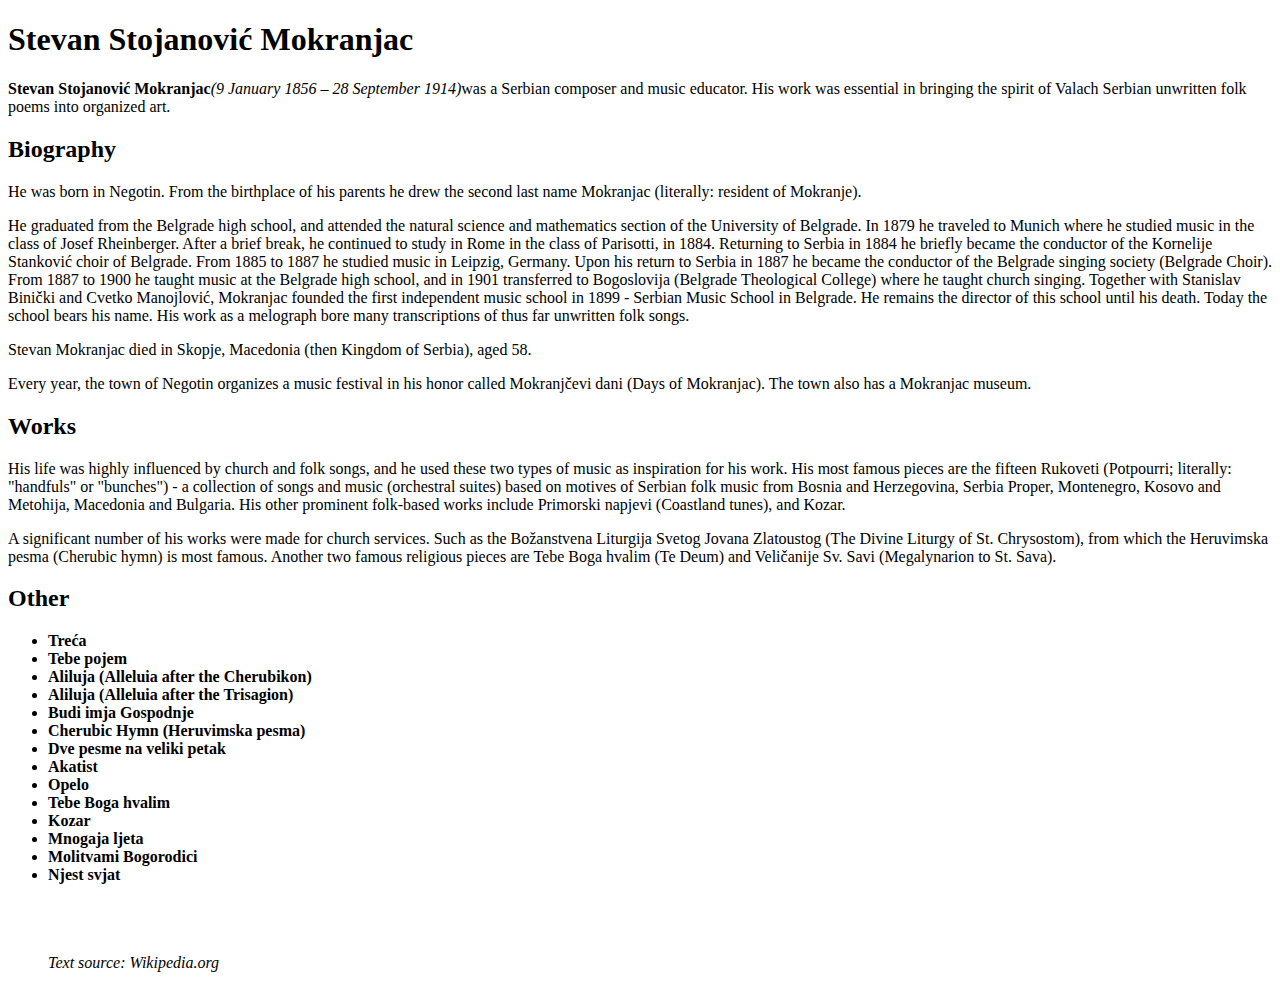
<file: primer2.html>
<!DOCTYPE html>
<html lang="en">
  <head>
    <meta charset="UTF-8" />
    <meta name="viewport" content="width=device-width, initial-scale=1.0" />
    <title>Domaci2</title>
  </head>
  <body>
    <h1>Stevan Stojanović Mokranjac</h1>
    <p>
      <b>Stevan Stojanović Mokranjac</b
      ><i>(9 January 1856 – 28 September 1914)</i>was a Serbian composer and
      music educator. His work was essential in bringing the spirit of Valach
      Serbian unwritten folk poems into organized art.
    </p>
    <h2>Biography</h2>
    <p>
      He was born in Negotin. From the birthplace of his parents he drew the
      second last name Mokranjac (literally: resident of Mokranje).
    </p>
    <p>
      He graduated from the Belgrade high school, and attended the natural
      science and mathematics section of the University of Belgrade. In 1879 he
      traveled to Munich where he studied music in the class of Josef
      Rheinberger. After a brief break, he continued to study in Rome in the
      class of Parisotti, in 1884. Returning to Serbia in 1884 he briefly became
      the conductor of the Kornelije Stanković choir of Belgrade. From 1885 to
      1887 he studied music in Leipzig, Germany. Upon his return to Serbia in
      1887 he became the conductor of the Belgrade singing society (Belgrade
      Choir). From 1887 to 1900 he taught music at the Belgrade high school, and
      in 1901 transferred to Bogoslovija (Belgrade Theological College) where he
      taught church singing. Together with Stanislav Binički and Cvetko
      Manojlović, Mokranjac founded the first independent music school in 1899 -
      Serbian Music School in Belgrade. He remains the director of this school
      until his death. Today the school bears his name. His work as a melograph
      bore many transcriptions of thus far unwritten folk songs.
    </p>
    <p>
      Stevan Mokranjac died in Skopje, Macedonia (then Kingdom of Serbia), aged
      58.
    </p>
    <p>
      Every year, the town of Negotin organizes a music festival in his honor
      called Mokranjčevi dani (Days of Mokranjac). The town also has a Mokranjac
      museum.
    </p>
    <h2>Works</h2>
    <p>
      His life was highly influenced by church and folk songs, and he used these
      two types of music as inspiration for his work. His most famous pieces are
      the fifteen Rukoveti (Potpourri; literally: "handfuls" or "bunches") - a
      collection of songs and music (orchestral suites) based on motives of
      Serbian folk music from Bosnia and Herzegovina, Serbia Proper, Montenegro,
      Kosovo and Metohija, Macedonia and Bulgaria. His other prominent
      folk-based works include Primorski napjevi (Coastland tunes), and Kozar.
    </p>
    <p>
      A significant number of his works were made for church services. Such as
      the Božanstvena Liturgija Svetog Jovana Zlatoustog (The Divine Liturgy of
      St. Chrysostom), from which the Heruvimska pesma (Cherubic hymn) is most
      famous. Another two famous religious pieces are Tebe Boga hvalim (Te Deum)
      and Veličanije Sv. Savi (Megalynarion to St. Sava).
    </p>
    <h2>Other</h2>
    <ul>
      <li><b>Treća</b></li>
      <li><b>Tebe pojem</b></li>
      <li><b>Aliluja (Alleluia after the Cherubikon)</b></li>
      <li><b>Aliluja (Alleluia after the Trisagion)</b></li>
      <li><b>Budi imja Gospodnje</b></li>
      <li><b>Cherubic Hymn (Heruvimska pesma)</b></li>
      <li><b>Dve pesme na veliki petak</b></li>
      <li><b>Akatist</b></li>
      <li><b>Opelo</b></li>
      <li><b>Tebe Boga hvalim</b></li>
      <li><b>Kozar</b></li>
      <li><b>Mnogaja ljeta</b></li>
      <li><b>Molitvami Bogorodici</b></li>
      <li><b>Njest svjat</b></li>
      <br />
      <br />
      <br />
      <p><i>Text source: Wikipedia.org</i></p>
    </ul>
  </body>
</html>
</file>
